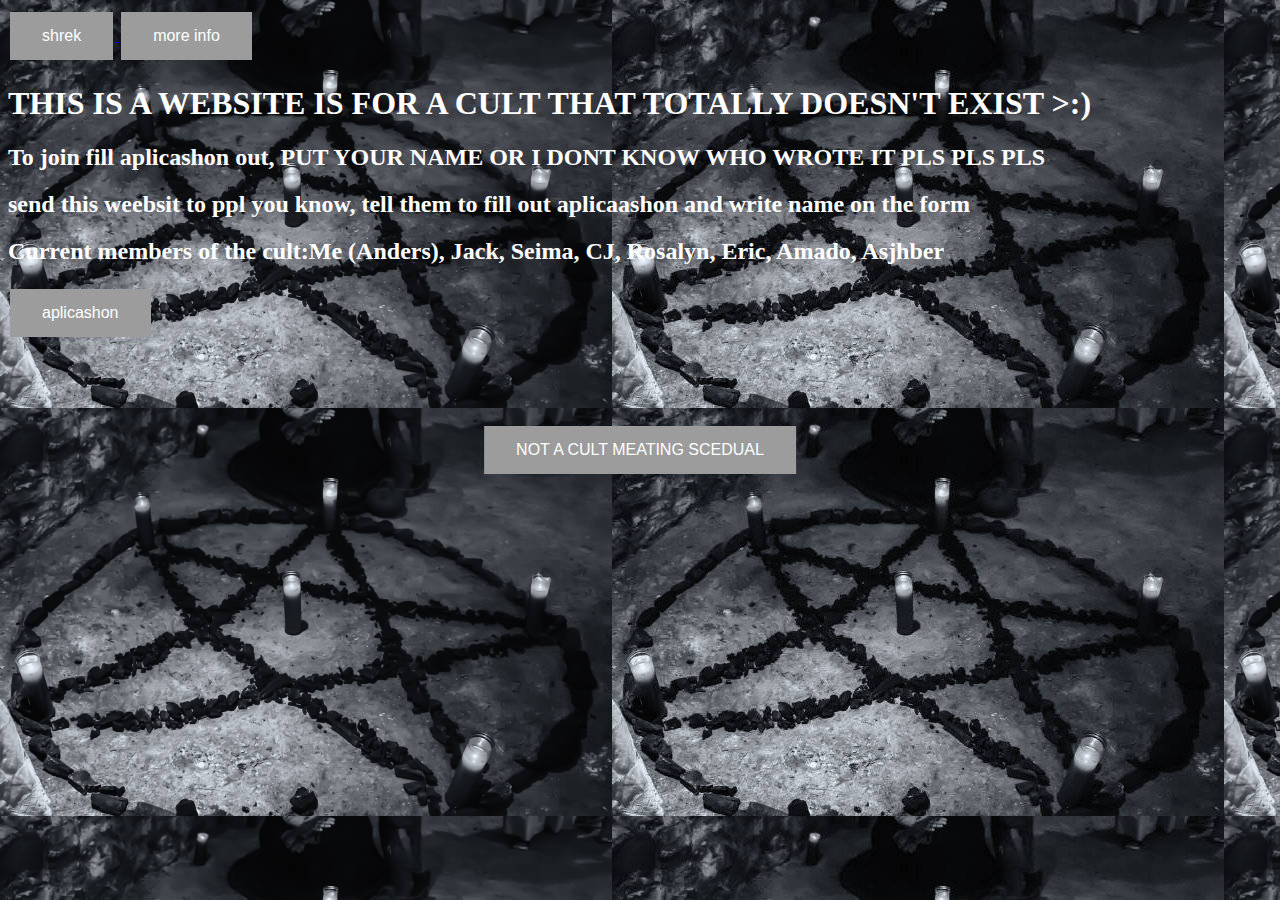
<file: index.html>
<!DOCTYPE html>
<html>
<head>
<a href="shrek.html">
  <button class="button">shrek</button>
</a>
<a href="more.html">
  <button class="button">more info</button>
</a>


<title>Not a cult</title>
<h1>THIS IS A WEBSITE IS FOR A CULT THAT TOTALLY DOESN'T EXIST >:)</h1>
<h2>To join fill aplicashon out, PUT YOUR NAME OR I DONT KNOW WHO WROTE IT PLS PLS PLS</h2>
<h2>send this weebsit to ppl you know, tell them to fill out aplicaashon and write name on the form</h2>
<h2>Current members of the cult:Me (Anders), Jack, Seima, CJ, Rosalyn, Eric, Amado, Asjhber </h2>
<div class="container">
<div class="center">
<button class="button "onClick="alert('I told you, there is no scedual')">NOT A CULT MEATING SCEDUAL</button>
</div>
</div>
<a href="https://forms.gle/vJVPwqwgr9x8ajA26">
  <button class="button">aplicashon</button>
</a>
<script src="app.js"></script>
<link rel="stylesheet" href="style.css">
<style>


</style>
</head>
<body>


</body>
</html>
</file>
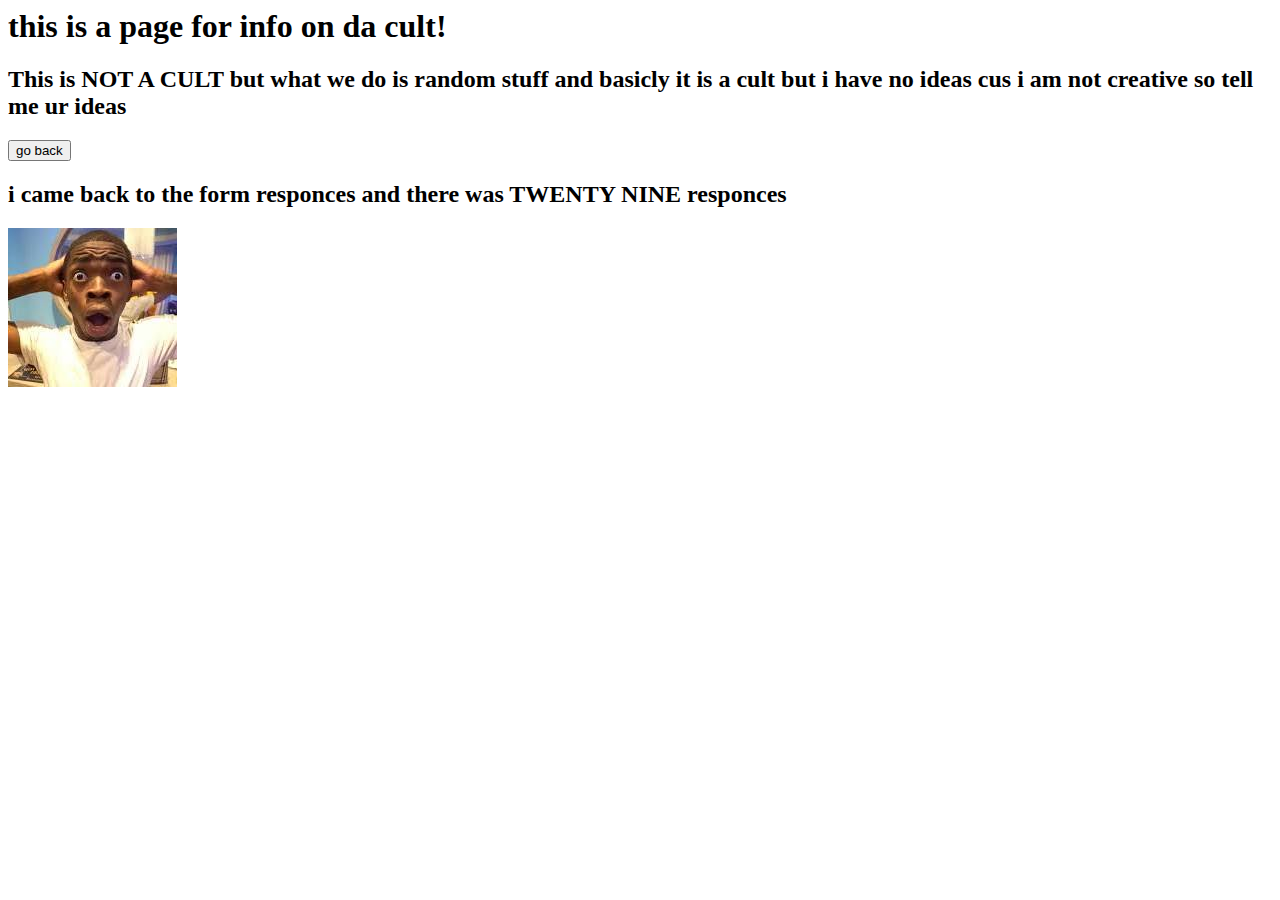
<file: more.html>
<head>
<body>
<title>not a cult</title>

<h1>this is a page for info on da cult!</h1>
<h2>This is NOT A CULT but what we do is random stuff and basicly it is a cult but i have no ideas cus i am not creative so tell me ur ideas</h2>
<a href="index.html">
  <button>go back</button>
</a>
<h2>i came back to the form responces and there was TWENTY NINE responces</h2>
<img src="WOW.jpg" alt="wow">





  

</body>
</head>
</file>
<file: style.css>
.button {
  background-color: #9c9c9c;
  border: none;
  color: white;
  padding: 15px 32px;
  text-align: center;
  text-decoration: none;
  display: inline-block;
  font-size: 16px;
  margin: 4px 2px;
  cursor: pointer;
}
h1 {
	color: white;
}
h2 {
	color: white;
}
h3 {
	color:white;
}
.center {
  margin: 0;
  position: absolute;
  top: 50%;
  left: 50%;
  -ms-transform: translate(-50%, -50%);
  transform: translate(-50%, -50%);
}
body {
  background-image: url("cult.jpg");
  background-color: #cccccc;
}
</file>
